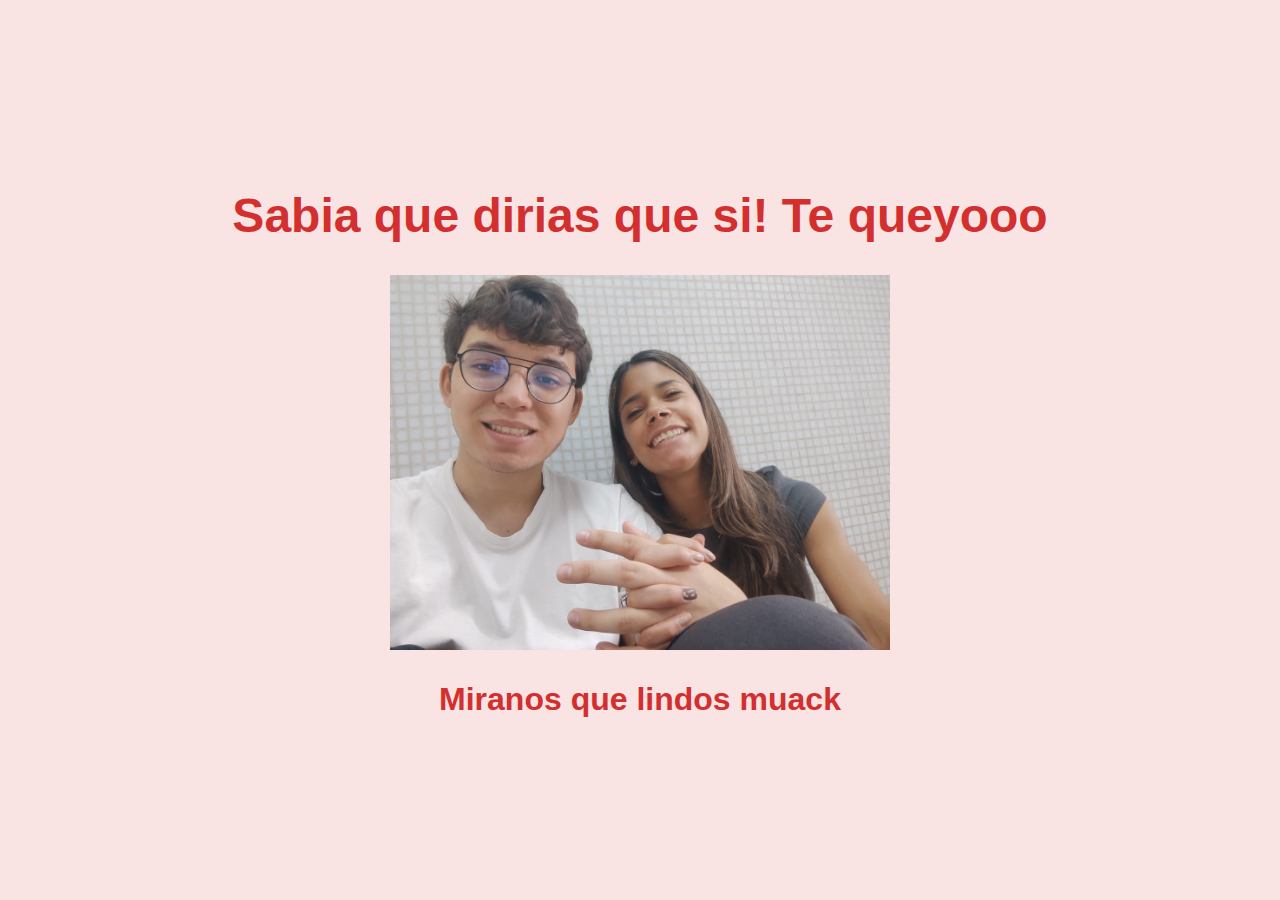
<file: yes_page.html>
<!DOCTYPE html>
<html lang="en">
<head>
    <meta charset="UTF-8">
    <meta name="viewport" content="width=device-width, initial-scale=1.0">
    <title>Teamo!</title>
    <link rel="stylesheet" href="./yes_style.css">
</head>
<body>
    <div class="container">
        <h1 class="header_text">Sabia que dirias que si! Te queyooo</h1>
        <div class="gif_container">
            <img src="Nosotris.jpeg">
            <h2>Miranos que lindos muack</h2>
        </div>
    </div>
</body>
</html>
</file>
<file: yes_style.css>
body {
    display: flex;
    justify-content: center;
    align-items: center;
    height: 100vh;
    margin: 0;
    background-color: #f9e3e3;
    font-family: 'Arial', sans-serif;
}

.container {
    text-align: center;
}

.header_text {
    font-size: 3em;
    color: #d32f2f;
}
h2 {
    font-size: 2em;
    color: #d32f2f;
}

.gif_container img {
    width: 100%; 
    max-width: 500px; 
    height: auto; 
}
</file>
